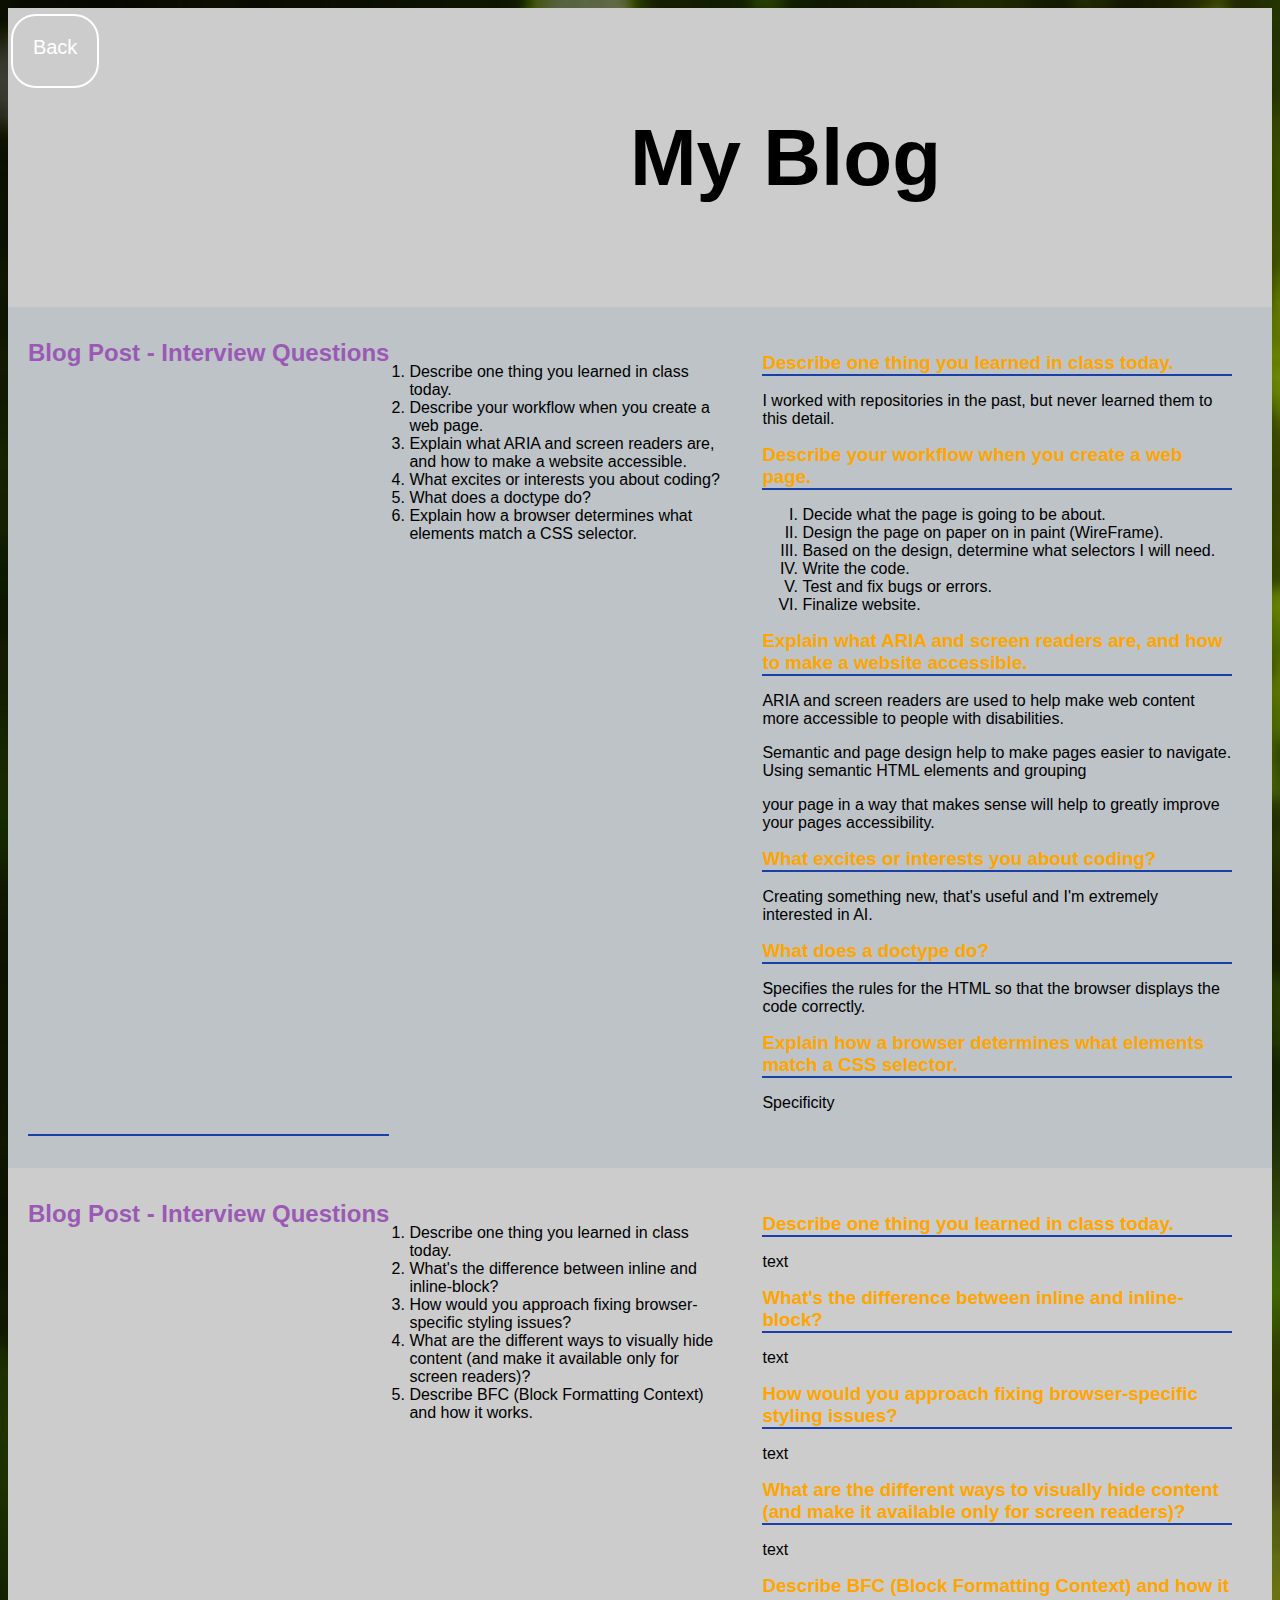
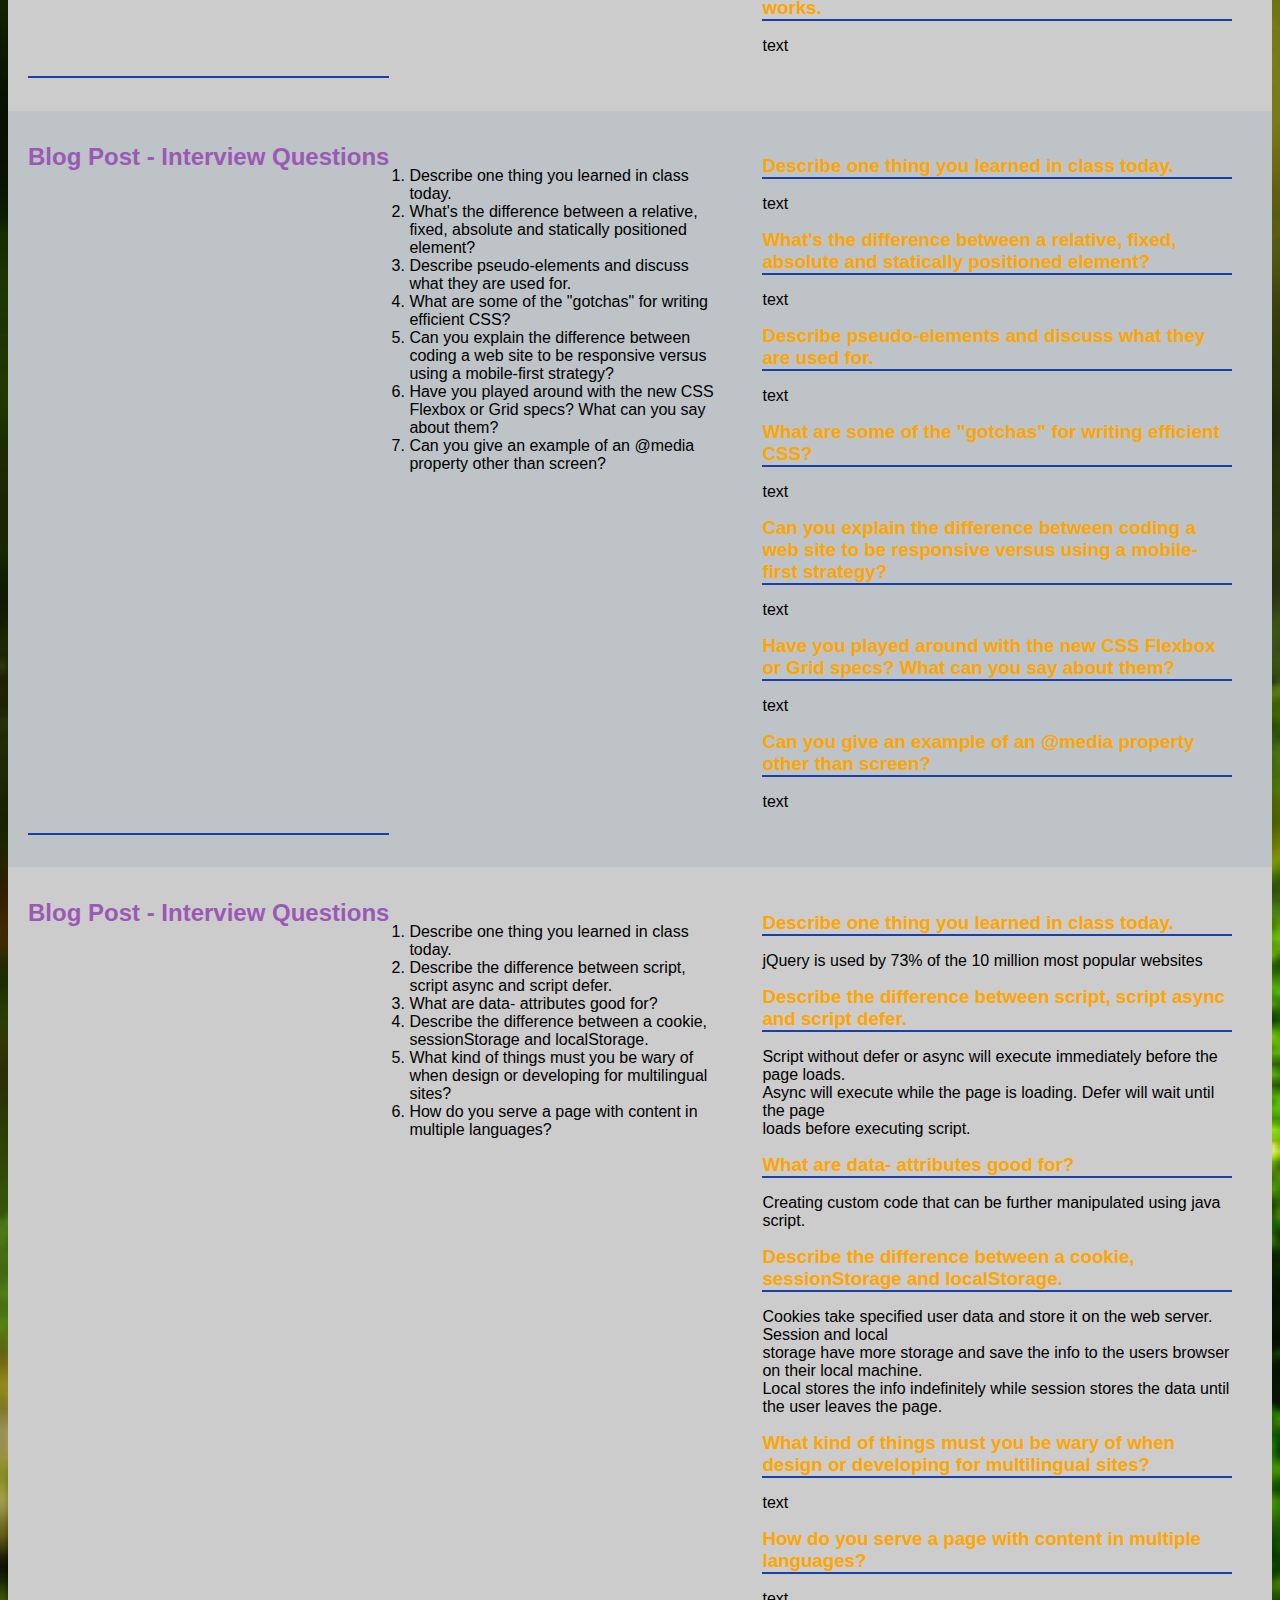
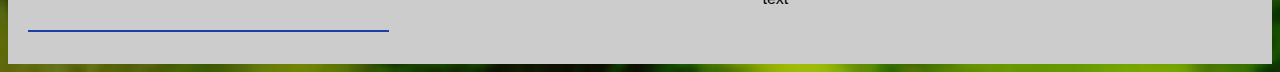
<file: myPortfolio/src/blog.html>
<html lang="en">
    <head>
        <meta charset="UTF-8">
        <meta name="viewport" content="width=device-width, initial-scale=1.0">
        <meta http-equiv="X-UA-Compatible" content="ie=edge">
        <meta name="viewport" content="width=device-width, initial-scale=1">
        <!--<link rel="stylesheet" href="../style.css">-->
        <link rel="stylesheet" href="./blog-style.css">
        <title>My Blog</title>
    </head>
    <body>
        <section>
            <header>
                <nav>
                    <a class="has-border" href="../index.html">Back</a>
                </nav>
                <h1>My Blog</h1>
            </header>            
        </section>

        <section id = "firstBlog">
            <h2>Blog Post - Interview Questions</h2>
            
            <ol>
                <li>Describe one thing you learned in class today.</li>
                <li>Describe your workflow when you create a web page.</li>
                <li>Explain what ARIA and screen readers are, and how to make a website accessible.</li>
                <li>What excites or interests you about coding?</li>
                <li>What does a doctype do?</li>
                <li>Explain how a browser determines what elements match a CSS selector.</li>            
            </ol>

            <article>
                <h3>Describe one thing you learned in class today.</h3>
                <p>I worked with repositories in the past, but never learned them to this detail.</p>
                <h3>Describe your workflow when you create a web page.</h3>
                <p><ol class="Roman">
                    <li>Decide what the page is going to be about.</li>
                    <li>Design the page on paper on in paint (WireFrame).</li>
                    <li>Based on the design, determine what selectors I will need.</li>
                    <li>Write the code.</li>
                    <li>Test and fix bugs or errors.</li>
                    <li>Finalize website.</li>
                </ol></p>
                <h3>Explain what ARIA and screen readers are, and how to make a website accessible.</h3>
                <p>ARIA and screen readers are used to help make web content more accessible to people with disabilities.</p>
                <p>Semantic and page design help to make pages easier to navigate.  Using semantic HTML elements and grouping</p>
                <p>your page in a way that makes sense will help to greatly improve your pages accessibility.</p>
                <h3>What excites or interests you about coding?</h3>
                <p>Creating something new, that's useful and I'm extremely interested in AI.</p>
                <h3>What does a doctype do?</h3>
                <p>Specifies the rules for the HTML so that the browser displays the code correctly.</p>
                <h3>Explain how a browser determines what elements match a CSS selector.</h3>
                <p>Specificity</p>        
            </article>            
        </section>

        <section id = "secondBlog">
            <h2>Blog Post - Interview Questions</h2>

            <ol>
                <li>Describe one thing you learned in class today.</li>
                <li>What's the difference between inline and inline-block?</li>
                <li>How would you approach fixing browser-specific styling issues?</li>
                <li>What are the different ways to visually hide content (and make it available only for screen readers)?</li>
                <li>Describe BFC (Block Formatting Context) and how it works.</li>
            </ol>

            <article>
                <h3>Describe one thing you learned in class today.</h3>
                <p>text</p>
                <h3>What's the difference between inline and inline-block?</h3>
                <p>text</p>
                <h3>How would you approach fixing browser-specific styling issues?</h3>
                <p>text</p>
                <h3>What are the different ways to visually hide content (and make it available only for screen readers)?</h3>
                <p>text</p>
                <h3>Describe BFC (Block Formatting Context) and how it works.</h3>
                <p>text</p>
            </article>            
        </section>

        <section id = "thirdBlog">
            <h2>Blog Post - Interview Questions</h2>

            <ol>
                <li>Describe one thing you learned in class today.</li>
                <li>What's the difference between a relative, fixed, absolute and statically positioned element?</li>
                <li>Describe pseudo-elements and discuss what they are used for.</li>
                <li>What are some of the "gotchas" for writing efficient CSS?</li>
                <li>Can you explain the difference between coding a web site to be responsive versus using a mobile-first strategy?</li>
                <li>Have you played around with the new CSS Flexbox or Grid specs? What can you say about them?</li>
                <li>Can you give an example of an @media property other than screen?</li>
            </ol>

            <article>
                <h3>Describe one thing you learned in class today.</h3>
                <p>text</p>
                <h3>What's the difference between a relative, fixed, absolute and statically positioned element?</h3>
                <p>text</p>
                <h3>Describe pseudo-elements and discuss what they are used for.</h3>
                <p>text</p>
                <h3>What are some of the "gotchas" for writing efficient CSS?</h3>
                <p>text</p>
                <h3>Can you explain the difference between coding a web site to be responsive versus using a mobile-first strategy?</h3>
                <p>text</p>
                <h3>Have you played around with the new CSS Flexbox or Grid specs? What can you say about them?</h3>
                <p>text</p>
                <h3>Can you give an example of an @media property other than screen?</h3>
                <p>text</p>
            </article>            
        </section>

        <section id = "seventhBlog">
            <h2>Blog Post - Interview Questions</h2>

            <ol>
                <li>Describe one thing you learned in class today.</li>
                <li>Describe the difference between script, script async and script defer.</li>
                <li>What are data- attributes good for?</li>
                <li>Describe the difference between a cookie, sessionStorage and localStorage.</li>
                <li>What kind of things must you be wary of when design or developing for multilingual sites?</li>
                <li>How do you serve a page with content in multiple languages?</li>
            </ol>

            <article>
                <h3>Describe one thing you learned in class today.</h3>
                <p>jQuery is used by 73% of the 10 million most popular websites</p>
                <h3>Describe the difference between script, script async and script defer.</h3>
                <p>Script without defer or async will execute immediately before the page loads.<br>
                Async will execute while the page is loading.  Defer will wait until the page<br>
                loads before executing script.</p>
                <h3>What are data- attributes good for?</h3>
                <p>Creating custom code that can be further manipulated using java script.</p>
                <h3>Describe the difference between a cookie, sessionStorage and localStorage.</h3>
                <p>Cookies take specified user data and store it on the web server.  Session and local<br>
                storage have more storage and save the info to the users browser on their local machine.<br>
                Local stores the info indefinitely while session stores the data until the user leaves the page.</p>
                <h3>What kind of things must you be wary of when design or developing for multilingual sites?</h3>
                <p>text</p>
                <h3>How do you serve a page with content in multiple languages?</h3>
                <p>text</p>
            </article>            
        </section>    
    </body>
</html>
</file>
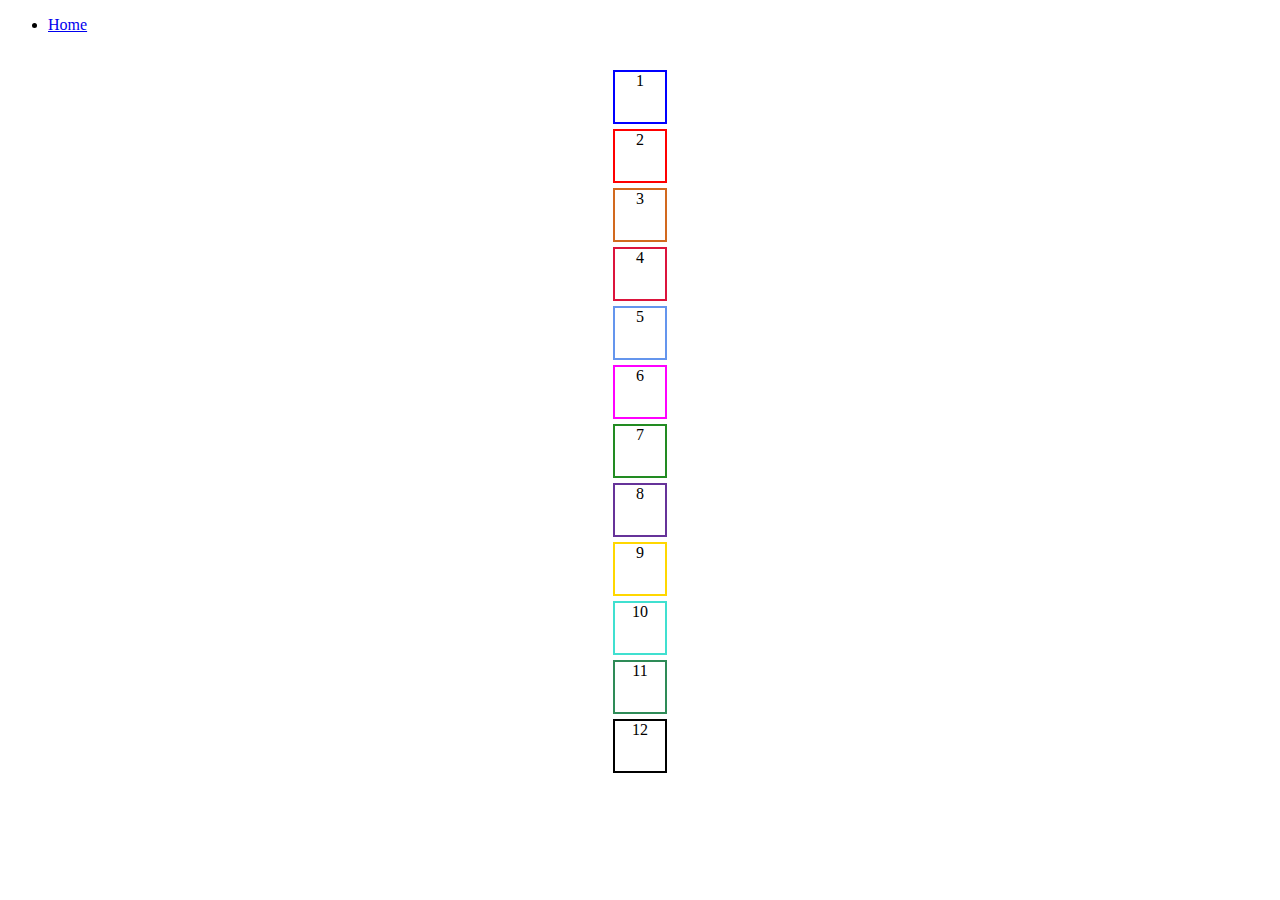
<file: myPortfolio/src/moving-squares.html>
<!DOCTYPE html>
<html lang="en">
    <head>
        <meta charset="UTF-8">
        <meta name="viewport" content="width=device-width, initial-scale=1.0">
        <meta http-equiv="X-UA-Compatible" content="ie=edge">
        <link rel="stylesheet" href="../src/styles/square-styles.css">
        <title>Document</title>
    </head>
    <body>
        <section class="top-container">
            <nav class="main-nav">
                <ul>
                    <li><a href="../index.html">Home</a></li>
                </ul>
            </nav>
        </section>
        <section class="wrapper">
            <div class="squareOdd one">1</div>
            <div class="squareEven two">2</div>
            <div class="squareOdd three">3</div>
            <div class="squareEven four">4</div>
            <div class="squareOdd five">5</div>
            <div class="squareEven six">6</div>
            <div class="squareOdd seven">7</div>
            <div class="squareEven eight">8</div>
            <div class="squareOdd nine">9</div>
            <div class="squareEven ten">10</div>
            <div class="squareOdd eleven">11</div>
            <div class="squareEven twelve">12</div>
        </section>
    </body>
</html>
</file>
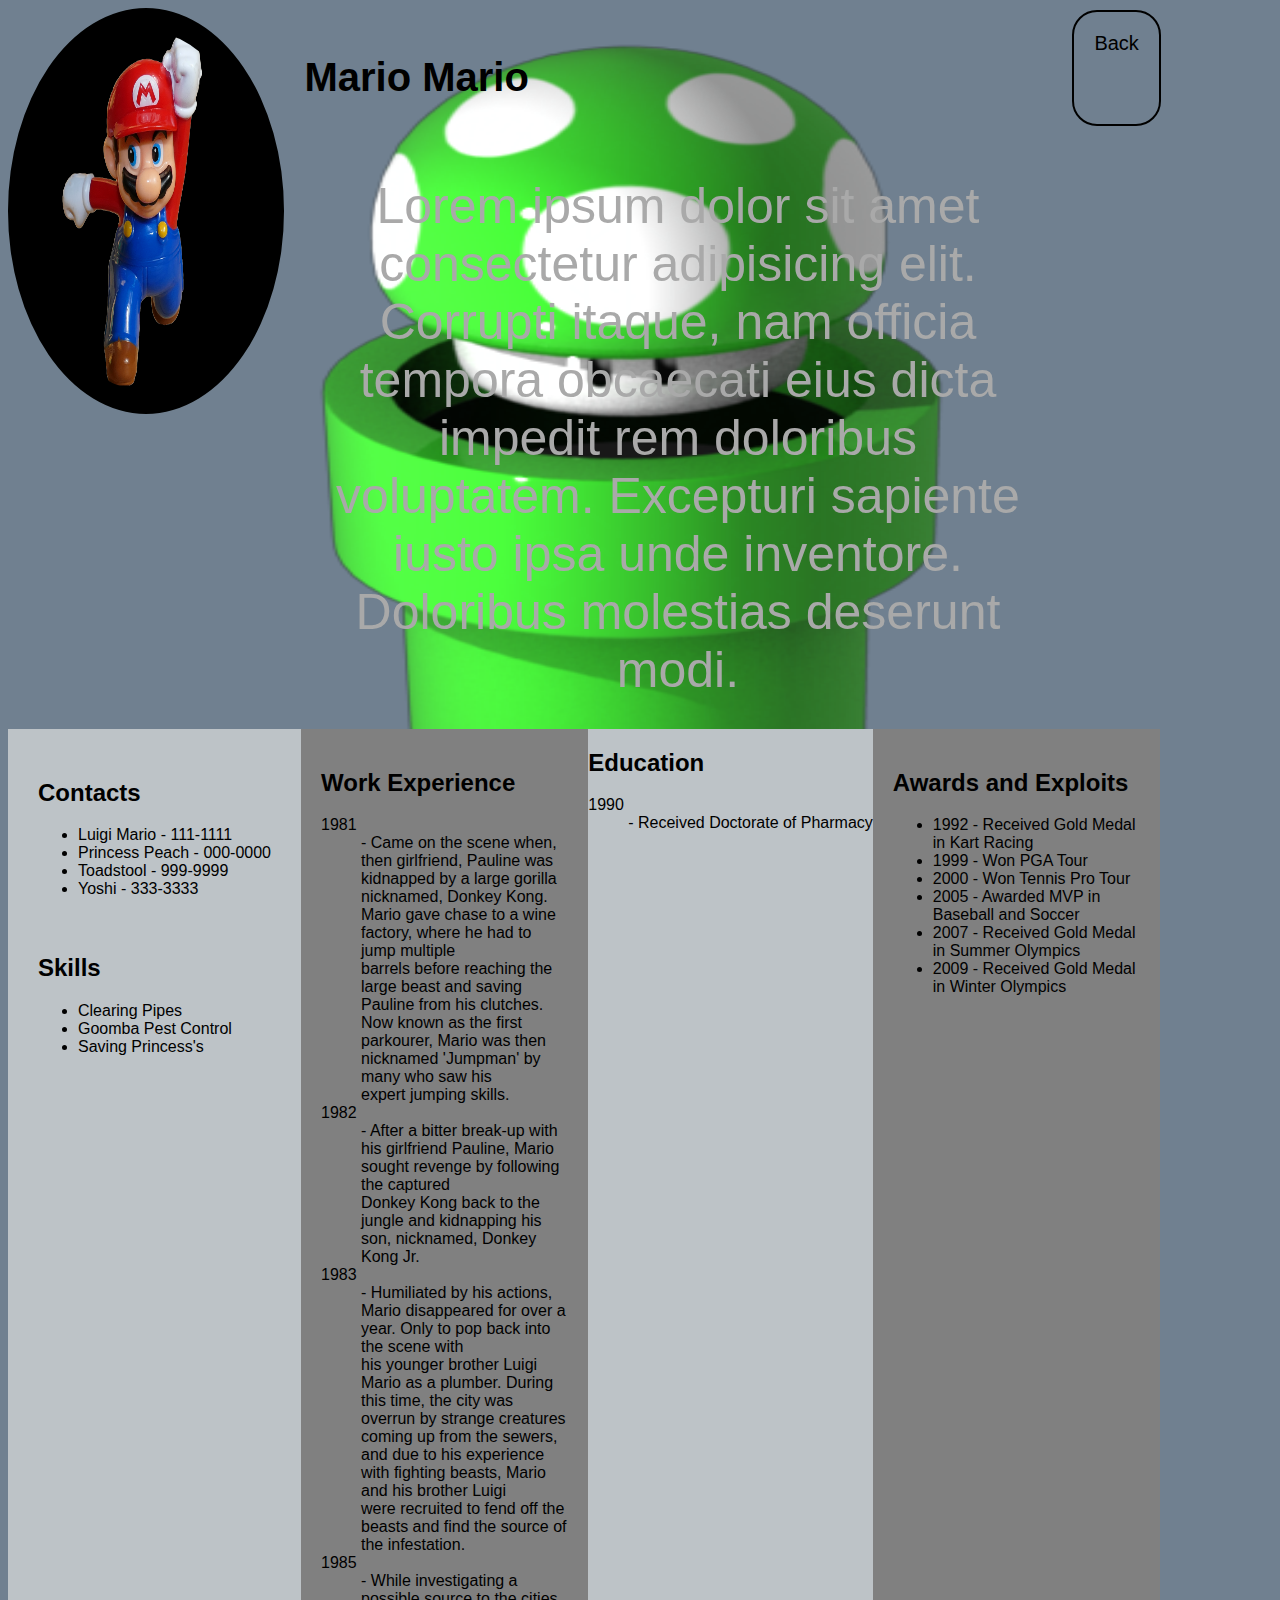
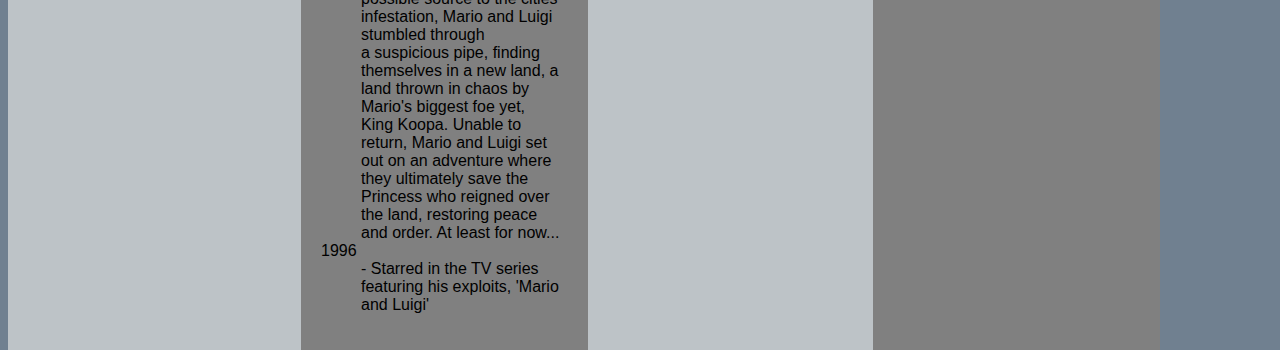
<file: myPortfolio/src/resume.html>
<html lang="en">
<head>
    <meta charset="UTF-8">
    <meta name="viewport" content="width=device-width, initial-scale=1.0">
    <meta http-equiv="X-UA-Compatible" content="ie=edge">
    <!--<meta name="viewport" content="width=device-width, initial-scale=1">-->
    <link rel="stylesheet" href="./resume-style.css">
    <title>Resume</title>
</head>
<body>

    <section>
        <header>
            <img src="../images/MarioProfile.png" id="profile-pic" alt="Action Shot">
            <div>
                <h1>Mario Mario</h1>
                <article>Lorem ipsum dolor sit amet consectetur adipisicing elit. Corrupti itaque, nam officia tempora obcaecati eius dicta impedit rem doloribus voluptatem. Excepturi sapiente iusto ipsa unde inventore. Doloribus molestias deserunt modi.</article>
            </div>
            <nav><a class="has-border" href="../index.html">Back</a></nav>
        </header>    
    </section>

    <section id="mainSection">
        <nav>
            <div id="contacts">
                <h2>Contacts</h2>
                <ul>
                    <li>Luigi Mario - 111-1111</li>
                    <li>Princess Peach - 000-0000</li>
                    <li>Toadstool - 999-9999</li>
                    <li>Yoshi - 333-3333</li>
                </ul>
            </div>
            <div id="skills">
                <h2>Skills</h2>
                <ul>
                    <li>Clearing Pipes</li>
                    <li>Goomba Pest Control</li>
                    <li>Saving Princess's</li>
                </ul>
            </div>
        </nav>
        <div id="workExperience">
            <h2>Work Experience</h2>
            <dl>
                <dt>1981</dt>
                <dd>- Came on the scene when, then girlfriend, Pauline was kidnapped by a large gorilla</dd>
                <dd>nicknamed, Donkey Kong.  Mario gave chase to a wine factory, where he had to jump multiple</dd>
                <dd>barrels before reaching the large beast and saving Pauline from his clutches.</dd>
                <dd>Now known as the first parkourer, Mario was then nicknamed 'Jumpman' by many who saw his</dd>
                <dd>expert jumping skills.</dd>
                <dt>1982</dt>
                <dd>- After a bitter break-up with his girlfriend Pauline, Mario sought revenge by following the captured</dd>
                <dd>Donkey Kong back to the jungle and kidnapping his son, nicknamed, Donkey Kong Jr.</dd>
                <dt>1983</dt>
                <dd>- Humiliated by his actions, Mario disappeared for over a year.  Only to pop back into the scene with</dd>
                <dd>his younger brother Luigi Mario as a plumber.  During this time, the city was overrun by strange creatures</dd>
                <dd>coming up from the sewers, and due to his experience with fighting beasts, Mario and his brother Luigi</dd>
                <dd>were recruited to fend off the beasts and find the source of the infestation.</dd>
                <dt>1985</dt>
                <dd>- While investigating a possible source to the cities infestation, Mario and Luigi stumbled through</dd>
                <dd>a suspicious pipe, finding themselves in a new land, a land thrown in chaos by Mario's biggest foe yet,</dd>
                <dd>King Koopa.  Unable to return, Mario and Luigi set out on an adventure where they ultimately save the</dd>
                <dd>Princess who reigned over the land, restoring peace and order.  At least for now...</dd>
                <dt>1996</dt>
                <dd>- Starred in the TV series featuring his exploits, 'Mario and Luigi'</dd>
            </dl>
        </div>
        <div id="education">
            <h2>Education</h2>
            <dl>
                <dt>1990</dt>
                <dd>- Received Doctorate of Pharmacy</dd>
            </dl>
        </div>
        <div id="awards">
            <h2>Awards and Exploits</h2>
            <ul>
                <li>1992 - Received Gold Medal in Kart Racing</li>
                <li>1999 - Won PGA Tour</li>
                <li>2000 - Won Tennis Pro Tour</li>
                <li>2005 - Awarded MVP in Baseball and Soccer</li>
                <li>2007 - Received Gold Medal in Summer Olympics</li>
                <li>2009 - Received Gold Medal in Winter Olympics</li>
            </ul>
        </div>
    </section>
    
</body>
</html>
</file>
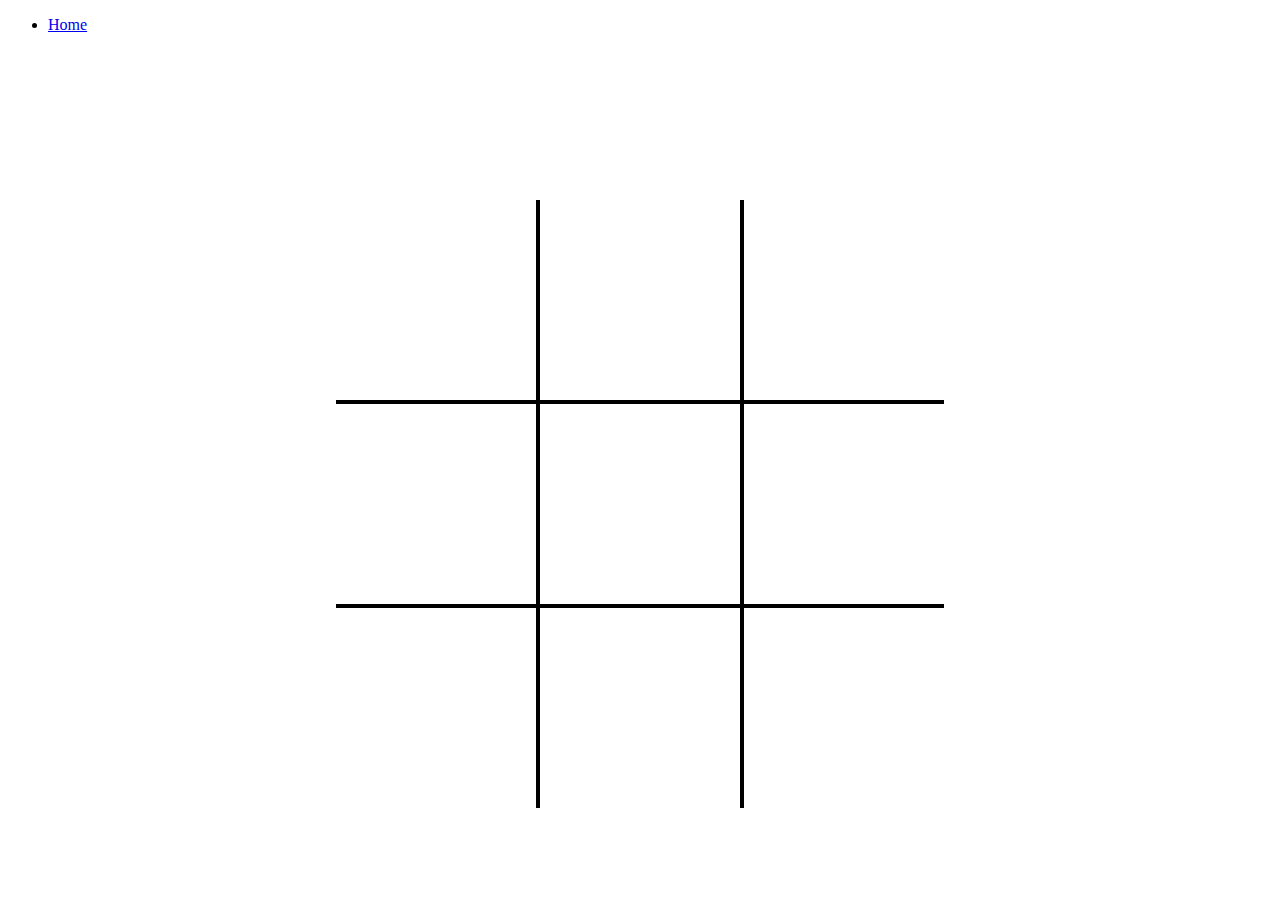
<file: myPortfolio/src/ticTacToe.html>
<!DOCTYPE html>
<html lang="en">
<head>
    <meta charset="UTF-8">
    <meta name="viewport" content="width=device-width, initial-scale=1.0">
    <meta http-equiv="X-UA-Compatible" content="ie=edge">
    <link rel="stylesheet" href="../src/styles/ticTacToe-style.css">
    <script src="../src/scripts/ticTacToe.js"></script>
    <title>TicTacToe</title>
</head>
<body>
    <section class="top-container">
        <nav class="main-nav">
            <ul>
                <li><a href="../index.html">Home</a></li>
            </ul>
        </nav>
    </section>
    <section class="wrapper">
        <div class="cellRow topRow">
            <div id="cellOne" class="cell" onclick="placeMarker('cellOne')"></div>
            <div id="cellTwo" class="cell" onclick="placeMarker('cellTwo')"></div>
            <div id="cellThree" class="cell" onclick="placeMarker('cellThree')"></div>
        </div>
        <div class="cellRow middleRow">
            <div id="cellFour" class="cell" onclick="placeMarker('cellFour')"></div>
            <div id="cellFive" class="cell" onclick="placeMarker('cellFive')"></div>
            <div id="cellSix" class="cell" onclick="placeMarker('cellSix')"></div>
        </div>
        <div class="cellRow bottomRow">
            <div id="cellSeven" class="cell" onclick="placeMarker('cellSeven')"></div>
            <div id="cellEight" class="cell" onclick="placeMarker('cellEight')"></div>
            <div id="cellNine" class="cell" onclick="placeMarker('cellNine')"></div>
        </div>
    </section>    
</body>
</html>
</file>
<file: myPortfolio/style.css>
body {
    font-family: Arial, Helvetica, sans-serif;
    background-image: url("greenNature.jpg");
    background-repeat: no-repeat;
    background-size: 100% 100%;
    height: 100vh;
    width: 90vw;
  }
  
  .logo {
    width: 30%;
    height: 80%;
    margin: 3% 10%;
  }
  
  header {
    display: grid;
    grid-template-columns: 40% 60%;
    width: 100%;
  }
  
  main {
    height: 80%;
    width: 100%;
    display: grid;
    grid-template-columns: 30% 40% 30%;
  }
  
  nav > a {
    margin: 2% 1% 3%;
    height: 10%;
    width: 15%;
    color: white;
    font-family: Arial, Helvetica, sans-serif;
    font-size: fit-content;
    border-radius: 25px;
    background: transparent;
    padding: 20px; 
    text-align: center;
    border: 2px solid white;
  }
  
  .has-border {
    border-radius: 25px;
    border: 2px solid #0795C3;
    background: none;
    padding: 20px; 
  }
  
  nav {
    display: flex;
    justify-content: flex-end;
    width: 80%;
  }

  /* .dropdown {
    overflow: hidden;
  } */

  .dropdown .dropbtn {
    font-size: 16px;
    border: none;
    outline: none;
    background-color: inherit;
    font-family: inherit;
    margin: 0;
  }

  .dropdown-content {
    display: none;
    position: absolute;
    background-color: #f9f9f9;
    min-width: 160px;
    box-shadow: 0px 8px 16px 0px rgba(0,0,0,0.2);
    z-index: 1;
  }

  .dropdown-content a {
    float: none;
    color: black;
    padding: 12px 16px;
    text-decoration: none;
    display: block;
    text-align: left;
  }

  .dropdown-content a:hover {
    background-color: #ddd;
  }

  .dropdown:hover .dropdown-content {
    display: block;
  }
  
  #profile-pic {
    width: 300px;
    height: 300px;
    border-radius: 25%;
    margin: 10% auto;
    grid-column: 2/3;
  }
  
  h1 {
    color:white;
    grid-column: 2/3;
    margin: 1% auto;
    border-bottom: 2px solid #1940A9;;
  }
  
  h2 {
    grid-column: 2/3;
    margin: 1% auto;
    font-style: italic;
  }
  
  main button {
    grid-column: 2/3;
    margin: 3% auto;
    width: fit-content;
    height: 15%;
    font-family: Arial, Helvetica, sans-serif;
    font-size: auto;
    border-radius: 25px;
    background: transparent;
    padding: 20px; 
    padding-bottom: 8%;
    text-align: center;
    color: white;
    letter-spacing: 16px;
    font-style: italic;
    display: inline-block;
  }

  footer {
    display: grid;
    width: 100%;
    text-align: center;
  }

  a {
    text-decoration: none; /* removes the underline */
  }

/* Responsive layout - makes the menu and the content (inside the section) sit on top of each other instead of next to each other */
@media (max-width: 600px) {
  section {
    -webkit-flex-direction: column;
    flex-direction: column;
  }
}
</file>
<file: myPortfolio/src/blog-style.css>
/* Follow the directions below. Don't change any HTML, only CSS!
*/

/* Give the <body> element a background of #bdc3c7*/
body {
    font-family: Arial, Helvetica, sans-serif;
    /*background: #bdc3c7;*/
    background-image: url("../greenNature.jpg");
    background-repeat: no-repeat;
    background-size: cover;
    height: auto;
    width: auto;
  }

/* Container for flexboxes */
section {
  display: -webkit-flex;
  display: flex;
}

/* Style the navigation menu */
nav {
  -webkit-flex: 1;
  -ms-flex: 1;
  flex: 1;
  /*background: #ccc;*/
  padding: 20px;
}

header {
display: flex;
grid-template-columns: 40% 60%;
width: 100%;
background: transparent;
background: #ccc;
}

header > h1 {
  -webkit-flex: 3;
  -ms-flex: 3;
  flex: 3;
  padding: 50px;
  text-align: center;
  font-family: Arial, Helvetica, sans-serif;
  font-size: 80px;
}

header > nav {
  /* Style the list inside the menu */
  list-style-type: none;
  padding: 0 !important;
}

header > nav > a {
    margin: 2% 1% 3%;
    height: 10%;
    width: fit-content;
    color: white;
    font-family: Arial, Helvetica, sans-serif;
    font-size: 20px;
    border-radius: 25px;
    background: transparent;
    padding: 20px; 
    text-align: center;
    border: 2px solid white;
    text-decoration: none; /* removes the underline */
    display: flex;
    justify-content: flex-start;
  }

  #firstBlog {
    display: flex;
    -webkit-flex: 1;
    -ms-flex: 1;
    flex: 1;
    background: #bdc3c7;
    padding: 20px
  }
  
  #firstBlog > article {
    /*background-color: #f1f1f1;*/
    padding: 20px;
    -webkit-flex: 3;
    -ms-flex: 3;
    flex: 3;

  }

  #firstBlog > ol {
    /*background: #ccc;*/
    -webkit-flex: 2;
    -ms-flex: 2;
    flex: 2;
    padding: 20px;
  }

  #secondBlog {
    display: flex;
    -webkit-flex: 1;
    -ms-flex: 1;
    flex: 1;
    background: #ccc;
    padding: 20px
  }

  #secondBlog > ol {
    /*background: #ccc;*/
    -webkit-flex: 2;
    -ms-flex: 2;
    flex: 2;
    padding: 20px;
  }
  
  #secondBlog > article {
    /*background-color: #f1f1f1;*/
    padding: 20px;
    -webkit-flex: 3;
    -ms-flex: 3;
    flex: 3;

  }

  #thirdBlog {
    display: flex;
    -webkit-flex: 1;
    -ms-flex: 1;
    flex: 1;
    background: #bdc3c7;
    padding: 20px
  }
  
  #thirdBlog > article {
    /*background-color: #f1f1f1;*/
    padding: 20px;
    -webkit-flex: 3;
    -ms-flex: 3;
    flex: 3;

  }

  #thirdBlog > ol {
    /*background: #ccc;*/
    -webkit-flex: 2;
    -ms-flex: 2;
    flex: 2;
    padding: 20px;
  }

  #seventhBlog {
    display: flex;
    -webkit-flex: 1;
    -ms-flex: 1;
    flex: 1;
    background: #ccc;
    padding: 20px
  }

  #seventhBlog > ol {
    /*background: #ccc;*/
    -webkit-flex: 2;
    -ms-flex: 2;
    flex: 2;
    padding: 20px;
  }
  
  #seventhBlog > article {
    /*background-color: #f1f1f1;*/
    padding: 20px;
    -webkit-flex: 3;
    -ms-flex: 3;
    flex: 3;

  }

/*nav {
    display: flex;
    justify-content: flex-start;
    width: 80%;
  }*/

/* Make the <h1> element #9b59b6*/
h2 {
    color:#9b59b6;
    margin: 1% auto;
    border-bottom: 2px solid #1940A9;;
  }

/* Make all <h2> elements orange */
h3 {
    color:orange;
    grid-column: 2/3;
    margin: 1% auto;
    border-bottom: 2px solid #1940A9;;
  }

  ol.Roman {
    list-style-type: upper-roman;
  }

  /* Responsive layout - makes the menu and the content (inside the section) sit on top of each other instead of next to each other */
@media (max-width: 600px) {
  section {
    -webkit-flex-direction: column;
    flex-direction: column;
  }
}

/* Make all <li> elements blue(pick your own hexadecimal blue)*/ 


/*Change the background on every paragraph to be yellow*/


/*Make all inputs have a 3px red border*/


/* Give everything with the class 'hello' a white background*/


/* Give the element with id 'special' a 2px solid blue border(pick your own rgb blue)*/


/*Make all the <p>'s that are nested inside of divs 25px font(font-size: 25px)*/


/*Make only inputs with type 'text' have a gray background*/


/* Give both <p>'s inside the 3rd <div> a pink background*/


/* Give the 2nd <p> inside the 3rd <div> a 5px white border*/


/* Make the <em> in the 3rd <div> element white and 20px font(font-size:20px)*/



/*BONUS CHALLENGES*/
/*You may need to research some other selectors and properties*/

/*Make all "checked" checkboxes have a left margin of 50px(margin-left: 50px)*/


/* Make the <label> elements all UPPERCASE without changing the HTML(definitely look this one up*/


/*Make the first letter of the element with id 'special' green and 100px font size(font-size: 100)*/


/*Make the <h1> element's color change to blue when hovered over */


/*Make the <a> element's that have been visited gray */
</file>
<file: myPortfolio/src/styles/square-styles.css>
.wrapper {
    width: 530px;
    height: 100%;
    padding: 20px;
    margin-left: auto;
    margin-right: auto;
    text-align: center;
}

body {
    transition: transform 1s;
}

body:hover .wrapper .squareOdd {
    transform:  translate(200px) rotate(360deg);
    height: 100px;
    width: 100px;
}

body:hover .wrapper .squareEven {
    transform: translate(-200px) rotate(-360deg);
    height: 25px;
    width: 25px;
}

div {
    margin-bottom: 5px;
    margin-left: auto;
    margin-right: auto;
    width: 50px;
    height: 50px;
}

.one {
    border: 2px blue;
    border-style: solid;
    -webkit-transition: height 5s, width 5s, transform 5s;
    -moz-transition: height 5s, width 5s, transform 5s;
    -o-transition: height 5s, width 5s, transform 5s;
    -ms-transition: height 5s, width 5s, transform 5s;
    transition: height 5s, width 5s, transform 5s;
}

.two {
    border: 2px red;
    border-style: solid;
    -webkit-transition: height 2s, width 2s, transform 2s;
    -moz-transition: height 2s, width 2s, transform 2s;
    -o-transition: height 2s, width 2s, transform 2s;
    -ms-transition: height 2s, width 2s, transform 2s;
    transition: height 2s, width 2s, transform 2s;
}

.three {
    border: 2px chocolate;
    border-style: solid;
    -webkit-transition: height 5s, width 5s, transform 5s;
    -moz-transition: height 5s, width 5s, transform 5s;
    -o-transition: height 5s, width 5s, transform 5s;
    -ms-transition: height 5s, width 5s, transform 5s;
    transition: height 5s, width 5s, transform 5s;
}

.four {
    border: 2px crimson;
    border-style: solid;
    -webkit-transition: height 2s, width 2s, transform 2s;
    -moz-transition: height 2s, width 2s, transform 2s;
    -o-transition: height 2s, width 2s, transform 2s;
    -ms-transition: height 2s, width 2s, transform 2s;
    transition: height 2s, width 2s, transform 2s;
}

.five {
    border: 2px cornflowerblue;
    border-style: solid;
    -webkit-transition: height 5s, width 5s, transform 5s;
    -moz-transition: height 5s, width 5s, transform 5s;
    -o-transition: height 5s, width 5s, transform 5s;
    -ms-transition: height 5s, width 5s, transform 5s;
    transition: height 5s, width 5s, transform 5s;
}

.six {
    border: 2px fuchsia;
    border-style: solid;
    -webkit-transition: height 2s, width 2s, transform 2s;
    -moz-transition: height 2s, width 2s, transform 2s;
    -o-transition: height 2s, width 2s, transform 2s;
    -ms-transition: height 2s, width 2s, transform 2s;
    transition: height 2s, width 2s, transform 2s;
}

.seven {
    border: 2px forestgreen;
    border-style: solid;
    -webkit-transition: height 5s, width 5s, transform 5s;
    -moz-transition: height 5s, width 5s, transform 5s;
    -o-transition: height 5s, width 5s, transform 5s;
    -ms-transition: height 5s, width 5s, transform 5s;
    transition: height 5s, width 5s, transform 5s;
}

.eight {
    border: 2px rebeccapurple;
    border-style: solid;
    -webkit-transition: height 2s, width 2s, transform 2s;
    -moz-transition: height 2s, width 2s, transform 2s;
    -o-transition: height 2s, width 2s, transform 2s;
    -ms-transition: height 2s, width 2s, transform 2s;
    transition: height 2s, width 2s, transform 2s;
}

.nine {
    border: 2px gold;
    border-style: solid;
    -webkit-transition: height 5s, width 5s, transform 5s;
    -moz-transition: height 5s, width 5s, transform 5s;
    -o-transition: height 5s, width 5s, transform 5s;
    -ms-transition: height 5s, width 5s, transform 5s;
    transition: height 5s, width 5s, transform 5s;
}

.ten {
    border: 2px turquoise;
    border-style: solid;
    -webkit-transition: height 2s, width 2s, transform 2s;
    -moz-transition: height 2s, width 2s, transform 2s;
    -o-transition: height 2s, width 2s, transform 2s;
    -ms-transition: height 2s, width 2s, transform 2s;
    transition: height 2s, width 2s, transform 2s;
}

.eleven {
    border: 2px seagreen;
    border-style: solid;
    -webkit-transition: height 5s, width 5s, transform 5s;
    -moz-transition: height 5s, width 5s, transform 5s;
    -o-transition: height 5s, width 5s, transform 5s;
    -ms-transition: height 5s, width 5s, transform 5s;
    transition: height 5s, width 5s, transform 5s;
}

.twelve {
    border: 2px black;
    border-style: solid;
    -webkit-transition: height 2s, width 2s, transform 2s;
    -moz-transition: height 2s, width 2s, transform 2s;
    -o-transition: height 2s, width 2s, transform 2s;
    -ms-transition: height 2s, width 2s, transform 2s;
    transition: height 2s, width 2s, transform 2s;
}
</file>
<file: myPortfolio/src/resume-style.css>
body {
    font-family: Arial, Helvetica, sans-serif;
    background-image: url("../images/backgrounds/MarioPipe.png");
    background-color: slategrey;
    background-repeat: no-repeat;
    background-size: 100% 100%;
    height: 100vh;
    width: 90vw;
  }

/* Container for flexboxes */
section {
  display: -webkit-flex;
  display: flex;
}

header {
  display: flex;
  grid-template-columns: 30% 60% 10%;
  width: 100%;
  background: transparent;
  }

  header > img {
    display: flex;
    -webkit-flex: 1;
    -ms-flex: 1;
    flex: 1;
    width: 20%;
    height: 50%;
    margin-bottom: 3% 10%;
    background-color: black;
    border-style: solid;
    border-radius: 50%;
    padding: 20px;
    justify-content: flex-start;
  }

  /*header > div {
    -webkit-box-flex: 2;
    -ms-flex: 2;
    flex: 2;
    display: flex;
    grid-template-rows: 20% 80%;
    height: 100%;
  }*/

  header > div > h1 {
    -webkit-flex: 2;
    -ms-flex: 2;
    flex: 2;
    padding: 20px;
    font-family: Arial, Helvetica, sans-serif;
    font-size: 40px;  
  }

  header > div > article{
    -webkit-flex: 2;
    -ms-flex: 2;
    flex: 2;
    padding: 30px;
    text-align: center;
    font-family: Arial, Helvetica, sans-serif;
    font-size: 50px;
    color: darkgrey;
    display: flex;
    justify-content: center;
  }

  /*header > nav {
    -webkit-flex: 3;
    -ms-flex: 3;
    flex: 3;
    /*background: #ccc;*/
    /*padding: 10px;  
    display: flex;
    justify-content: flex-end;
  }*/
  
  header > nav > a {
    margin: 2% 1% 3%;
    height: 10%;
    width: fit-content;
    color: black;
    font-family: Arial, Helvetica, sans-serif;
    font-size: 20px;
    border-radius: 25px;
    background: transparent;
    padding: 20px; 
    text-align: center;
    border: 2px solid black;
    text-decoration: none; /* removes the underline */
    display: flex;
    justify-content: flex-end;
  }

  #mainSection {
    background-color: #bdc3c7;
    display: flex;
    grid-template-columns: 20% 60% 20%;
    width: 100%;  
  }

  #mainSection > nav {
    grid-template-columns: 50% 50%;
    background: #bdc3c7;
    padding: 20px
  }

  /*#mainSection > nav > h2 {
    display: flex;
    -webkit-flex: 1;
    -ms-flex: 1;
    flex: 1;
    padding: 10px;
  }*/

  #mainSection > nav > #contacts {
    -webkit-flex: 1;
    -ms-flex: 1;
    flex: 1;
    padding: 10px;
  }

  #mainSection > nav > #skills {
    -webkit-flex: 2;
    -ms-flex: 2;
    flex: 2;
    padding: 10px;
  }

  #mainSection > #workExperience {
    -webkit-flex: 2;
    -ms-flex: 2;
    flex: 2;
    background: grey;
    padding: 20px
  }

  #mainSection > #awards {
    -webkit-flex: 2;
    -ms-flex: 2;
    flex: 2;
    background: gray;
    padding: 20px
  }


  /* Responsive layout - makes the menu and the content (inside the section) sit on top of each other instead of next to each other */
  @media (max-width: 600px) {
    section {
      -webkit-flex-direction: column;
      flex-direction: column;
    }
  }
</file>
<file: myPortfolio/src/styles/ticTacToe-style.css>
:root {
    --primary: #ddd;
    --dark: #333;
    --light: #fff;
    --shadow: 0 1px 5px rgba(104, 104, 104, 0.8);
}

.wrapper {
    display: grid;
    padding-top: 150px;
}

.cell {
    display: flex;
    justify-content: center;
    width: 200px;
    height: 200px;
    font-size: 200px;
}

#cellOne {
    border-right: 4px solid;
    border-bottom: 4px solid;
}

#cellOne:hover {
    background: whitesmoke;
    color: black;
}

#cellTwo {
    border-right: 4px solid;
    border-bottom: 4px solid;
}

#cellTwo:hover {
    background: whitesmoke;
    color: black;
}

#cellThree {
    border-bottom: 4px solid;
}

#cellThree:hover {
    background: whitesmoke;
    color: black;
}

.topRow {
    margin-right: auto;
    margin-left: auto;
    display: grid;
    grid-template-columns: repeat(3, 0.01fr);
}

#cellFour {
    border-right: 4px solid;
    border-bottom: 4px solid;
}

#cellFour:hover {
    background: whitesmoke;
    color: black;
}

#cellFive {
    border-right: 4px solid;
    border-bottom: 4px solid;
}

#cellFive:hover {
    background: whitesmoke;
    color: black;
}

#cellSix {
    border-bottom: 4px solid;
}

#cellSix:hover {
    background: whitesmoke;
    color: black;
}

.middleRow {
    margin-right: auto;
    margin-left: auto;
    display: grid;
    grid-template-columns: repeat(3, 0.01fr);
}

#cellSeven {
    border-right: 4px solid;
}

#cellSeven:hover {
    background: whitesmoke;
    color: black;
}

#cellEight {
    border-right: 4px solid;
}

#cellEight:hover {
    background: whitesmoke;
    color: black;
}

#cellNine {
}

#cellNine:hover {
    background: whitesmoke;
    color: black;
}

.bottomRow {
    margin-right: auto;
    margin-left: auto;
    display: grid;
    grid-template-columns: repeat(3, 0.01fr);
}

@media(max-width: 600px) {
    .cell {
        width: 80px;
        height: 80px;
        font-size: 80px;
    }
}
</file>
